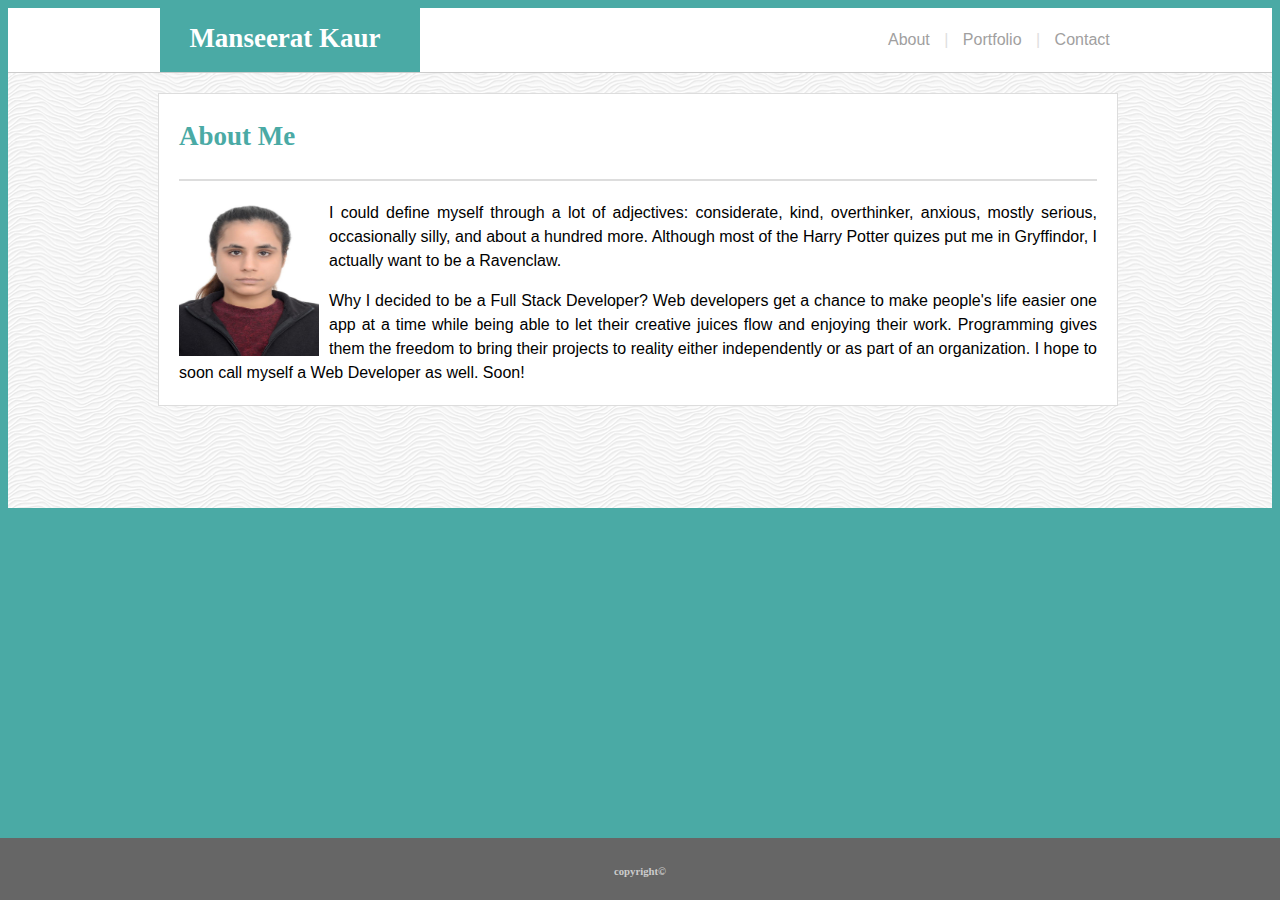
<file: index.html>
<!DOCTYPE html>
<html>
<head>
    <meta charset="UTF-8">
    <title>MyPortfolio</title>
    <link rel="stylesheet" type="text/css" href="assets/css/style.css">
</head>
<body>
    <div class="container">

        <nav class="navbar">
            <div class="logo">
                <h2 id="name">Manseerat Kaur</h2>
            </div>
            <ul>
                <li><a href="index.html" >About</a></li> |
                <li><a href="portfolio.html" >Portfolio</a></li> |
                <li><a href="contact.html" >Contact</a></li>
            </ul>
        </nav>

        <div class="content">
            <div class="top">
                <h2>About Me</h2>
            </div>
            <hr>
            <div class="row">
                <img src="assets/images/myphoto.jpg" alt="MY photo" width="140" height = "155" >
                <p>
                    I could define myself through a lot of adjectives: considerate, kind, overthinker, anxious, mostly serious, occasionally silly,  and about a hundred more. Although most of the Harry Potter quizes put me in Gryffindor, I actually want to be a Ravenclaw. 
                </p>
                <p>
                    Why I decided to be a Full Stack Developer? Web developers get a chance to make people's life easier one app at a time while being able to let their creative juices flow and enjoying their work. Programming gives them the freedom to bring their projects to reality either independently or as part of an organization. I hope to soon call myself a Web Developer as well. Soon!    
                </p>

            </div>


        </div>

    </div>

    <footer>
        <h6>copyright&copy;</h6>
    </footer>


    
</body>

</html>
</file>
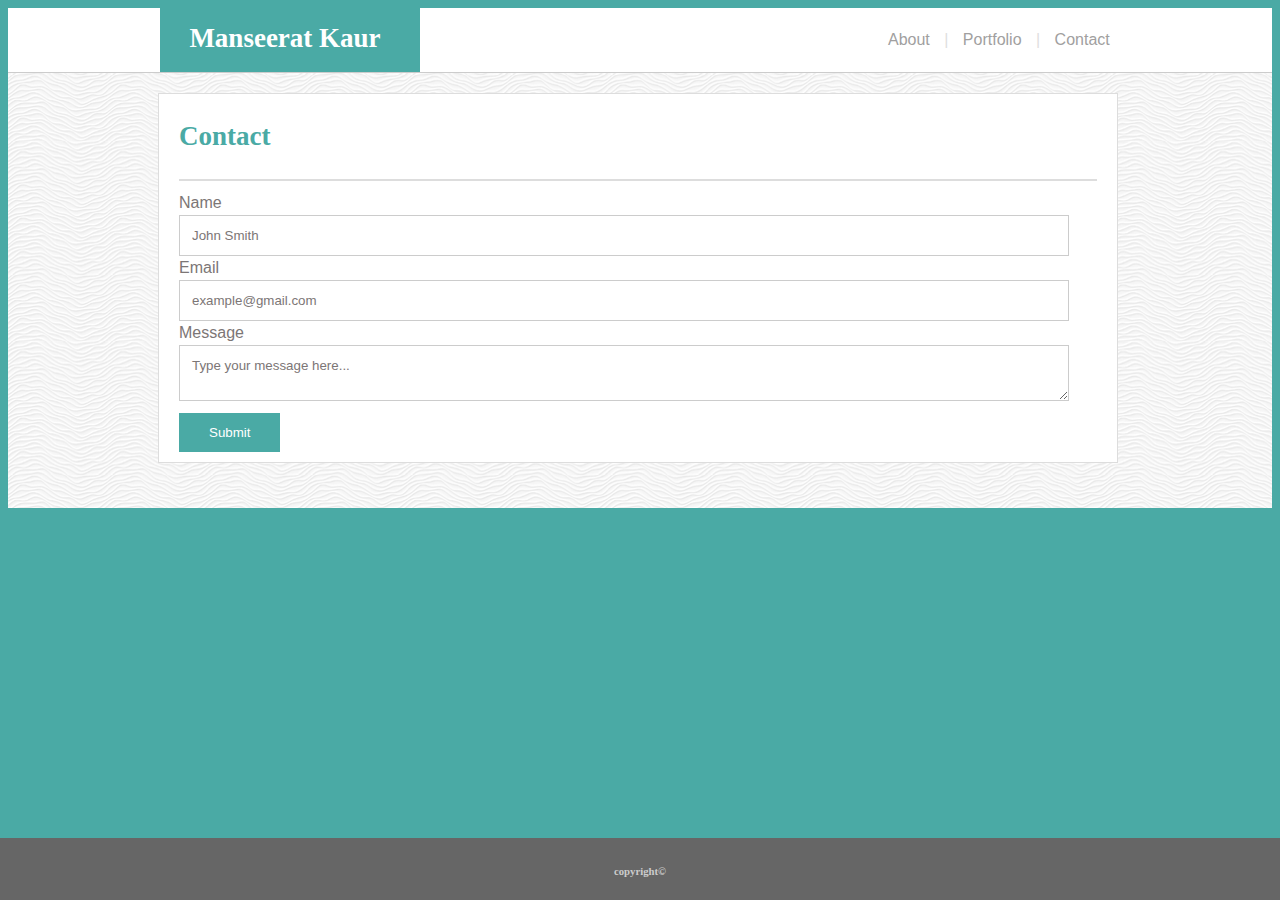
<file: contact.html>
<!DOCTYPE html>
<html>

<head>
    <meta charset="UTF-8">
    <title>MyPortfolio</title>
    <link rel="stylesheet" type="text/css" href="assets/css/style.css">
</head>

<body>
    <div class="container">

        <nav class="navbar">
            <div class="logo">
                <h2 id="name">Manseerat Kaur</h2>
            </div>
            <ul>
                <li><a href="index.html">About</a></li> |
                <li><a href="portfolio.html">Portfolio</a></li> |
                <li><a href="contact.html">Contact</a></li>
            </ul>
        </nav>

        <div class="content">
            <div class="top">
                <h2>Contact</h2>
            </div>
            <hr>

            <form id="form">
                <label for="fname">Name</label> <br>
                <input type="text" id = "fname" name="name" value="John Smith">
                <br>
                <label for="email">Email</label> <br>
                <input type="text" id="email" name="email" value="example@gmail.com">
                <br>
                <label for="message">Message</label> <br>
                <textarea id = "message">Type your message here...</textarea>
                <br>
                <input type="submit" value="Submit">
            </form>

        </div>
    </div>

    <footer>
        <h6>copyright&copy;</h6>
    </footer>

</body>

</html>
</file>
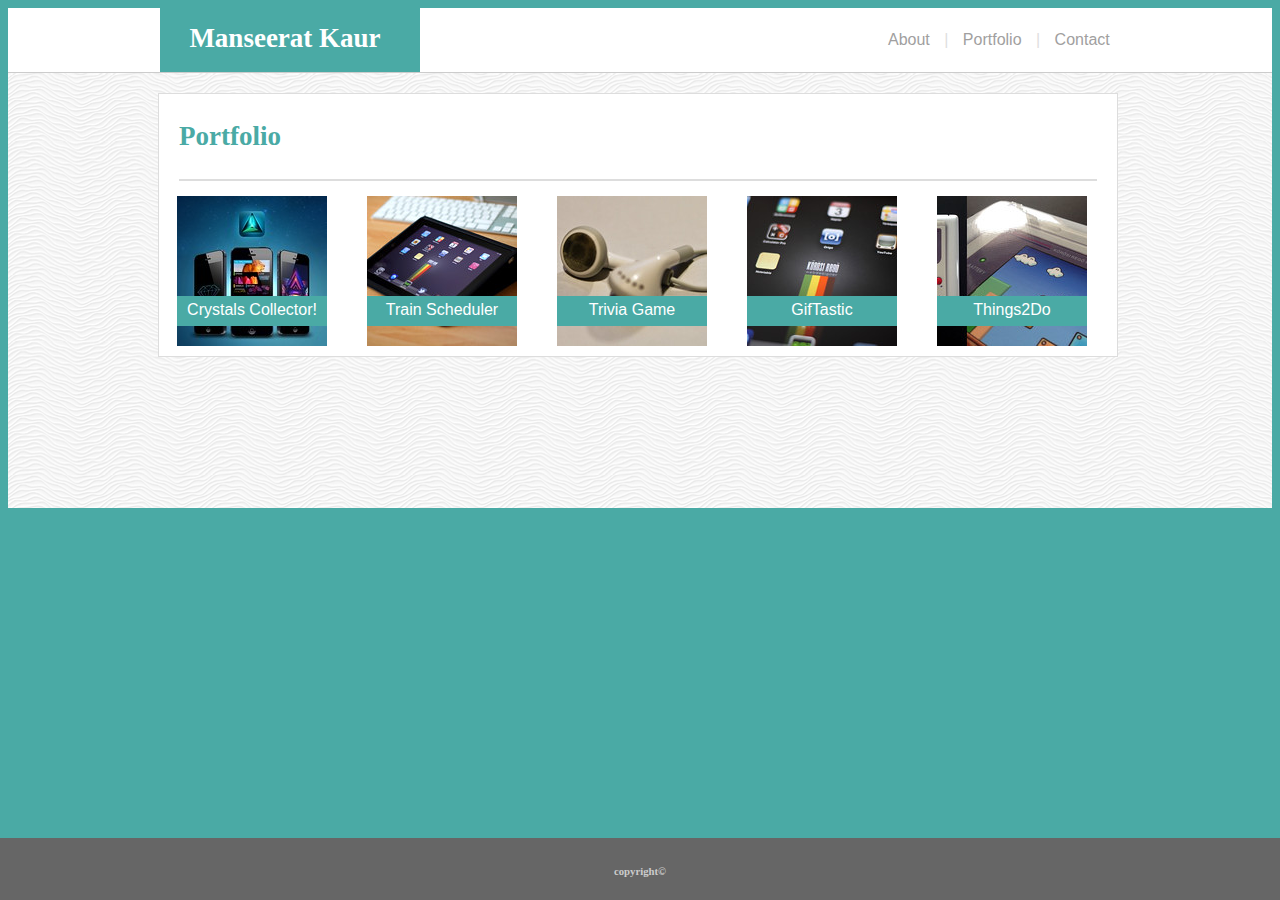
<file: portfolio.html>
<!DOCTYPE html>
<html>

<head>
    <meta charset="UTF-8">
    <title>MyPortfolio</title>
    <link rel="stylesheet" type="text/css" href="assets/css/style.css">
</head>

<body>

    <div class="container">

        <nav class="navbar">
            <div class="logo">
                <h2 id="name">Manseerat Kaur</h2>
            </div>
            <ul>
                <li><a href="index.html">About</a></li> |
                <li><a href="portfolio.html">Portfolio</a></li> |
                <li><a href="contact.html">Contact</a></li>
            </ul>
        </nav>

        <div class="content">
            <div class="top">
                <h2>Portfolio</h2>
            </div>
            <hr>

            <!-- <div class="images">
                <img class = "port" src="assets/images/image1.jpg" alt="game">
                <div class="title"><a href="https://seeratsidhu.github.io/Word-Guess-Game/">Hangman</a></div>
            </div> -->
            <div class="images">
                <img class = "port" src="assets/images/image2.jpg" alt="phone">
                <div class="title"><a href="https://seeratsidhu.github.io/unit-4-game/">Crystals Collector!</a></div>
            </div>
            <div class="images">
                <img class = "port" src="assets/images/image3.jpg" alt="tab">
                <div class="title"><a href="https://seeratsidhu.github.io/TrainScheduler/">Train Scheduler</a></div>
            </div>
            <div class="images">
                <img class = "port" src="assets/images/image4.jpg" alt="earphones">
                <div class="title"><a href="https://seeratsidhu.github.io/TriviaGame/">Trivia Game</a></div>
            </div>
            <div class="images">
                <img class = "port" src="assets/images/image5.jpg" alt="vivid" >
                <div class="title"><a href="https://seeratsidhu.github.io/Giphy_API/">GifTastic</a></div>
            </div>
            <div class="images">
                <img class = "port" src="assets/images/image1.jpg" alt="vivid" >
                <div class="title"><a href=" https://seeratsidhu.github.io/bootcampProject1-1/">Things2Do</a></div>
            </div>



        </div>
    </div>

    <footer>
        <h6>copyright&copy;</h6>
    </footer>
</body>

</html>
</file>
<file: assets/css/style.css>
* {
    box-sizing: border-box;
  }

body {
    background-color: #4aaaa5;
    line-height: 1.5;
}  

nav {
    background-color: white;
    width: 100%;
    border-style: hidden hidden solid;
    border-color: #cccccc;
    border-width: 1px;
    position: relative;
}
ul {
    list-style-type: none;
    margin: 0;
    padding: 20px;
    margin-left: 850px;
    font-family: Arial, Helvetica, sans-serif;
    color: #e0dede; 
}
li {
    display: inline;
    padding: 10px;
    
      
}

li a {
    text-decoration: none;
    text-align: center;
    color: #a19f9f;
    
    
}

li a:hover {
    color: #666666;
}

a {
    text-decoration: none;
    color: white;
}


hr {
    margin: 0px 20px;
    color: #dddddd;
    height: 2px;
    border: none;
    background-color: #dddddd;
}

img {
    float: left;
    margin-right: 10px;
    
}
p {
    text-align: justify;
       
}

footer {
    text-align: center;
    background-color: #666666;
    color: #cccccc;
    width:100%;
    height: 62px;
    position: fixed;
    bottom: 0;
    left: 0;

    
}



input[type=text], textarea {
    width: 97%;
    padding: 12px;
    border: 1px solid #cccccc;
    resize: vertical; 
    font-family: Arial, Helvetica, sans-serif;
    color: #7c7676;

}

br {
    display: block;
    content: "";
    margin-top: 4px;
}

input[type=submit] {
    background-color: #4aaaa5;
    color: white;
    padding: 12px 30px;
    cursor: pointer;
    border: none;
    margin-top: 5px;
}

input[type=submit]:hover {
    background-color: #3b8a86;
}

#name {
    width: 230px;
    padding: 0;
    margin: 10px;
    font-family: Georgia, 'Times New Roman', Times, serif;
    font-weight: bolder;
    font-size: 27px;
    color: white;
    

}

.logo {
    float: left;
    height: 64px;
    width: 260px;
    margin-left: 152px;
    background-color: #4aaaa5;
    text-align: center;


}
.container {
    background-image: url("../images/white-waves.png");
    height:500px;
       
}

.content {
    width: 960px;
    margin: 20px 150px;
    background-color: #ffffff;
    border-style: solid;
    border-color: #dddddd;
    border-width: 0.5px;
    
    
}

.top {
    color: #4aaaa5;
    margin: 20px;
    font-family: Georgia, 'Times New Roman', Times, serif;
    font-weight: bolder; 
    font-size: 18px;
}

.row {
    margin: 20px;
    font-family: Arial, Helvetica, sans-serif;
}

#form {
    font-family: Arial, Helvetica, sans-serif;
    margin: 10px 20px;
    color: #7c7676;
}

.images {
    display: inline-block;
    width: 150px;
    height: 150px;
    position: relative;
    margin: 15px 18px 10px 18px;
    vertical-align: top;
}
.title {
    background-color: #4aaaa5;
    color: white;
    text-align: center;
    position: absolute;
    display: block;
    height: 20%;
    padding: 2px;
    width: 100%;
    margin-top: 100px;
    font-family: Arial, Helvetica, sans-serif;

}


.images:hover {
    height: 160px;
    width: 160px;
}
.port:hover {
    height: 160px;
    width: 160px;
}

.title:hover {
    width:150px;
    height: 20%;
}
</file>
